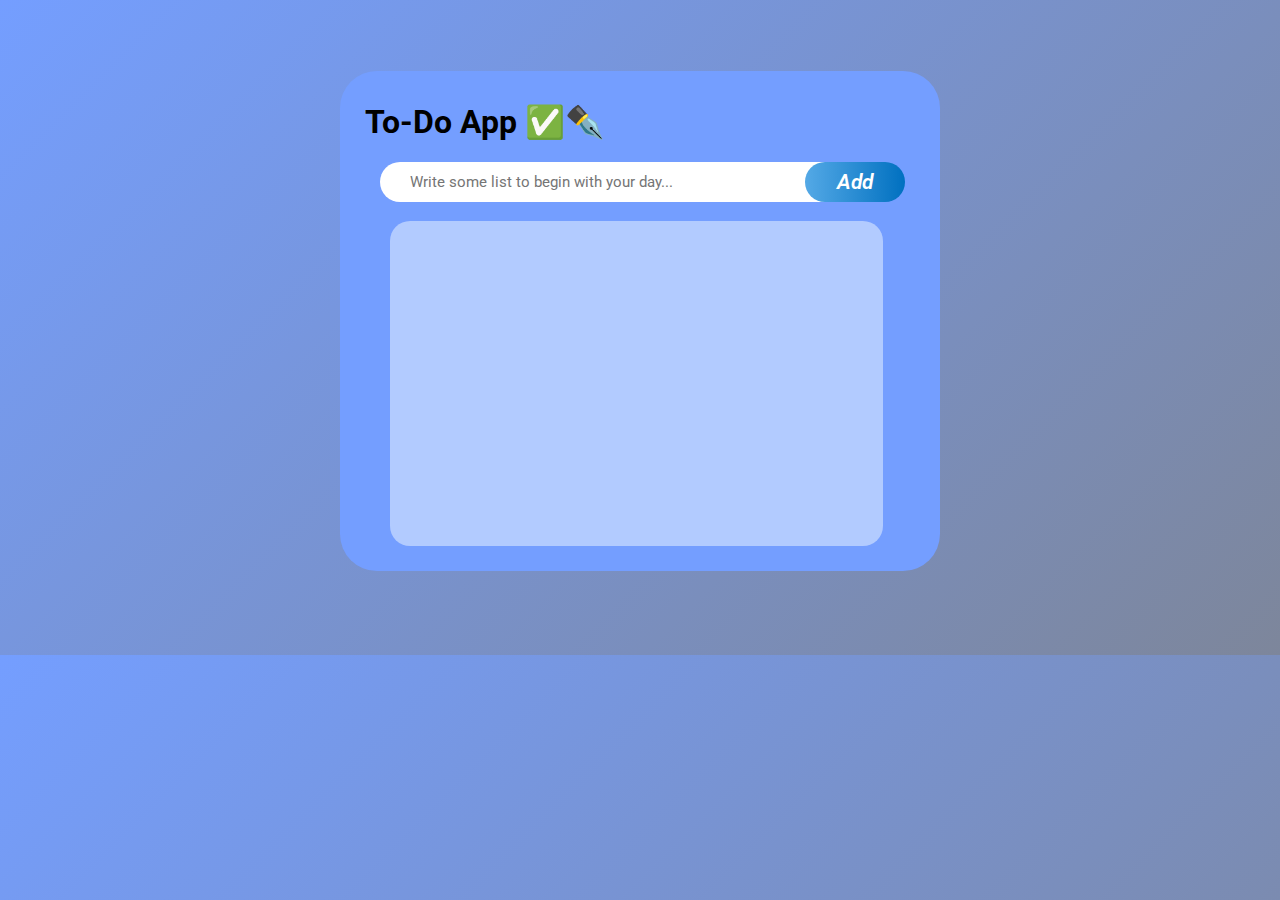
<file: To-Do-List/index.html>
<!DOCTYPE html>
<html lang="en">
<head>
    <meta charset="UTF-8">
    <meta http-equiv="X-UA-Compatible" content="IE=edge">
    <meta name="viewport" content="width=device-width, initial-scale=1.0">
    <title>Document</title>
    <link rel="stylesheet" href="css/main.css">
</head>
<body>
    <div class="text">
        <h1>To-Do App ✅✒️</h1>
        <div class="add_cta">
            <input type="text" class="add_task" placeholder="Write some list to begin with your day..." id = "input-box">
            <button class="add_task_btn" onclick="addingTask()">Add</button>
        </div>
        <section class="todolist">
            
        </section>        
    </div>
<script src="js/script.js"></script>
    
</body>
</html>
</file>
<file: To-Do-List/css/main.css>
@charset "UTF-8";
@import url("https://fonts.googleapis.com/css2?family=Roboto:wght@100;200;300;400;500;600;700&display=swap");
* {
  box-sizing: border-box;
  font-family: "Roboto", sans-serif;
}

body {
  background-image: linear-gradient(135deg, #749EFF, #7D869B);
  justify-content: center;
  display: flex;
  align-items: center;
  height: 100%;
}

.text {
  position: relative;
  max-width: 600px;
  width: 100%;
  min-height: 500px;
  border-radius: 37px;
  padding: 10px;
  margin-top: 5%;
  margin-bottom: 6%;
  background-color: #749EFF;
  background-blend-mode: overlay;
}
.text h1 {
  margin-left: 15px;
}

.add_cta {
  position: relative;
  align-items: right;
}

.add_task {
  position: absolute;
  width: 80%;
  height: 40px;
  margin-left: 30px;
  outline: none;
  border: none;
  border-radius: 20px;
  font-size: 21px;
  color: rgb(22, 22, 22);
  font-size: 15px;
  padding: 0 30px;
}

.add_task_btn {
  position: absolute;
  right: 25.5px;
  width: 100px;
  height: 40px;
  border-radius: 40px;
  border: none;
  background-image: linear-gradient(to left, #0070C0, #54A9E6);
  color: white;
  font-size: 21px;
  font-weight: 600;
  font-style: italic;
  cursor: pointer;
  transition: 0.1s;
}

.add_task_btn:hover {
  scale: 1.1;
  transition: 0.2s;
}

.add_task_btn:active {
  scale: 0.95;
}

.todolist {
  margin-top: 80px;
  margin-left: 40px;
  width: 85%;
  min-height: 325px;
  background-color: rgba(240, 248, 255, 0.5);
  top: 30%;
  left: 7%;
  border-radius: 20px;
  padding: 10px 30px;
}

.list-container {
  margin: 1rem;
}

.list-elem {
  display: flex;
  flex: 1 1 0%;
  justify-content: space-between;
  background-color: rgba(0, 112, 192, 0.3019607843);
  border-radius: 1rem;
  margin-bottom: 1rem;
  padding: 0.5rem;
}
.list-elem button, .list-elem input {
  -webkit-appearance: none;
     -moz-appearance: none;
          appearance: none;
  outline: none;
  border: none;
  background: none;
}

.texto {
  font-size: 17px;
  cursor: pointer;
  display: block;
  -webkit-user-select: none;
     -moz-user-select: none;
          user-select: none;
  position: relative;
  transition: 0.4s;
}

.texto:not(:-moz-read-only) {
  text-decoration: solid;
  color: rgba(3, 45, 75, 0.7725490196);
}

.texto:not(:read-only) {
  -webkit-text-decoration: solid;
          text-decoration: solid;
  color: rgba(3, 45, 75, 0.7725490196);
}

.texto::before {
  content: "✅";
  position: absolute;
  height: 28px;
  width: 28px;
  border-radius: 50%;
  left: -30px;
}

.texto.completed {
  color: #555;
  text-decoration: line-through;
}

.action {
  display: flex;
  margin: 0 0.5rem;
}
.action button {
  font-size: 15px;
  font-weight: 700;
  text-transform: uppercase;
  transition: 0.4s;
  cursor: pointer;
}
.action button:hover {
  opacity: 0.8;
  scale: 1.05;
  transition: 0.2s;
}
.action button:active {
  opacity: 0.9;
  scale: 0.95;
}
.action .edit {
  color: linear-gradient(to left, #0070C0, #54A9E6);
}
.action .edit.disabled {
  pointer-events: none;
  opacity: 0.6;
  cursor: not-allowed;
}
.action .delete {
  color: crimson;
}

.checkbox {
  width: 16px;
  height: 16px;
  cursor: pointer;
  display: block;
  position: relative;
  /*background-image: url('image/unchecked.png');

  */
}
.checkbox::before {
  content: "";
  position: absolute;
  top: 0;
  left: 0;
  width: 100%;
  height: 100%;
  border: 2px solid #555;
  border-radius: 50%;
}
.checkbox::after {
  content: "";
  position: absolute;
  left: 2px;
  bottom: -3px;
  width: 20px;
  height: 20px;
  border-radius: 50%;
  background-image: url("../image/checked.png");
  background-size: contain;
  background-repeat: no-repeat;
  background-position: center;
  opacity: 0;
  transition: opacity 0.2s ease-in-out;
}
.checkbox:checked::after {
  opacity: 1;
}/*# sourceMappingURL=main.css.map */
</file>
